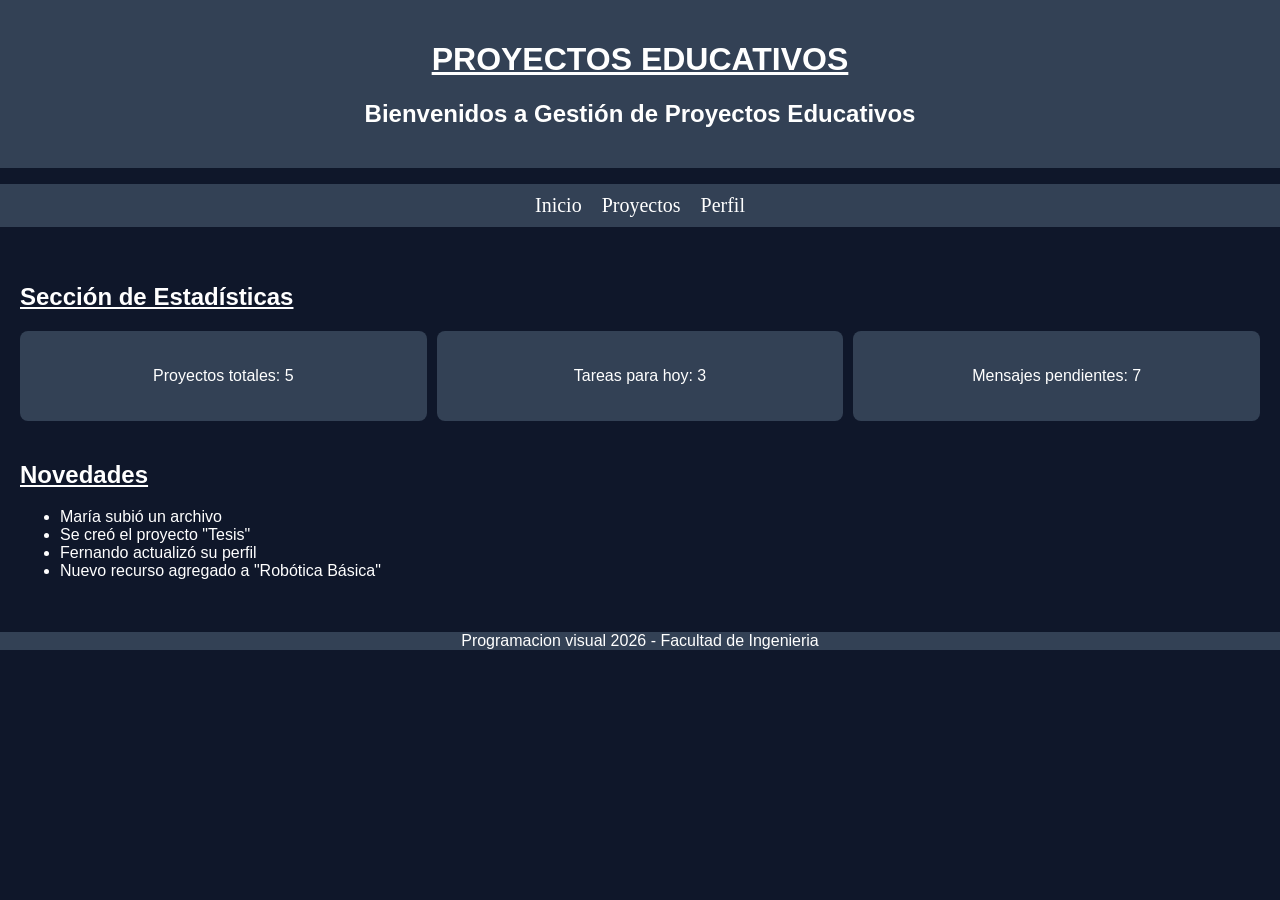
<file: index.html>
<!DOCTYPE html> 
<html lang="es">
<head>
    <meta charset="UTF-8">
    <meta name="viewport" content="width=device-width, initial-scale=1.0">
    <title>Plataforma Educativa</title>
    <link rel="stylesheet" href="css/stylesindex.css">
</head>
<body>
    <header>
        <h1 style =text-decoration:underline; >PROYECTOS EDUCATIVOS</h1>
        <h2>Bienvenidos a Gestión de Proyectos Educativos</h2>
    </header>
    <nav class="menu">
        <ul>
            <li><a href="index.html">Inicio</a></li>
            <li><a href="proyectos.html">Proyectos</a></li>
            <li><a href="perfil.html">Perfil</a></li>
        </ul>
    </nav>
    <main>
    <section class="Estadísticas">
        <h2 style="text-decoration: underline;">Sección de Estadísticas</h2>
        <div class="cards">
        <article class="card">
            <p>Proyectos totales: 5</p>
        </article>
        <article class="card">
            <p>Tareas para hoy: 3</p>
        </article>
        <article class="card">
            <p>Mensajes pendientes: 7</p>
        </article>
        </div>
    </section>
    <section>
        <h2 style="text-decoration: underline;">Novedades</h2>
        <ul>
            <li>María subió un archivo</li>
            <li>Se creó el proyecto "Tesis"</li>
            <li>Fernando actualizó su perfil</li>
            <li>Nuevo recurso agregado a "Robótica Básica"</li>
        </ul>
    </section>
    </main>
    <footer>
        <p> Programacion visual 2026  -   Facultad de Ingenieria </p>
    </footer>
</body>
</html>
</file>
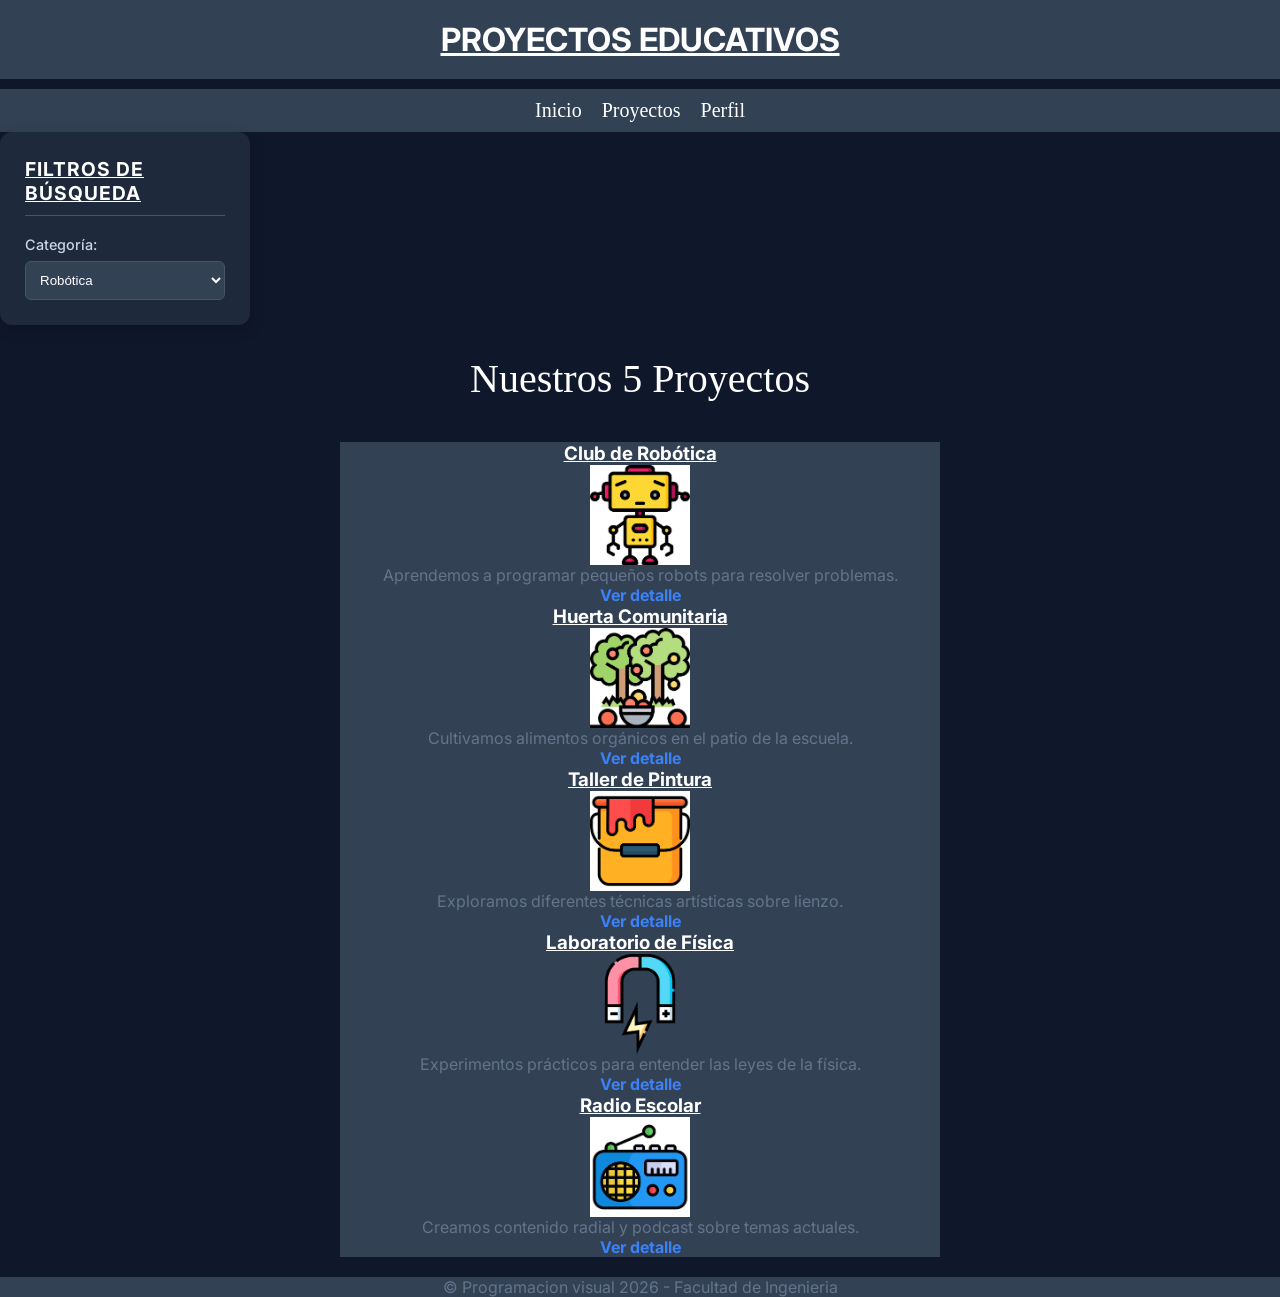
<file: proyectos.html>
<!DOCTYPE html>
<html lang="es">
<head>
    <meta charset="UTF-8">
    <meta name="viewport" content="width=device-width, initial-scale=1.0">
    <title>Proyectos - Gestión Educativa</title>
    <link rel="stylesheet" href="css/stylesproyectos.css">
    <link rel="preconnect" href="https://fonts.googleapis.com">
    <link rel="preconnect" href="https://fonts.gstatic.com" crossorigin>
    <link href="https://fonts.googleapis.com/css2?family=Inter:ital,opsz,wght@0,14..32,100..900;1,14..32,100..900&display=swap" rel="stylesheet">

</head>
<body>
    <header>
        <h1 style =text-decoration:underline; >PROYECTOS EDUCATIVOS</h1>
    </header>

    <nav class="menu">
        <ul>
            <li><a href="index.html">Inicio</a></li>
            <li><a href="proyectos.html">Proyectos</a></li>
            <li><a href="perfil.html">Perfil</a></li>
        </ul>
    </nav>

    <main>
        <aside>
            <div class="caja-filtro">
             <h3>Filtros de búsqueda</h3>
             <form>
                <label for="categoria">Categoría:</label>
                <select id="categoria">
                    <option value="robotica">Robótica</option>
                    <option value="ciencias">Ciencias</option>
                    <option value="arte">Arte</option>
                </select>
            </form>
            </div> </aside>

        <section>
            <h4>Nuestros 5 Proyectos</h4>

            <article>
                <h3>Club de Robótica</h3>
                <img src="imagenes/RO.png" alt="Imagen de un robot educativo" width="100">
                <p>Aprendemos a programar pequeños robots para resolver problemas.</p>
                <a href="detalle.html">Ver detalle</a>
            </article>

            <article>
                <h3>Huerta Comunitaria</h3>
                <img src="imagenes/H.png" alt="Imagen de plantas" width="100">
                <p>Cultivamos alimentos orgánicos en el patio de la escuela.</p>
                <a href="detalle.html">Ver detalle</a>
            </article>

            <article>
                <h3>Taller de Pintura</h3>
                <img src="imagenes/P.png" alt="Imagen de pinceles" width="100">
                <p>Exploramos diferentes técnicas artísticas sobre lienzo.</p>
                <a href="detalle.html">Ver detalle</a>
            </article>

            <article>
                <h3>Laboratorio de Física</h3>
                <img src="imagenes/F.png" alt="Imagen de experimentos" width="100">
                <p>Experimentos prácticos para entender las leyes de la física.</p>
                <a href="detalle.html">Ver detalle</a>
            </article>

            <article>
                <h3>Radio Escolar</h3>
                <img src="imagenes/R.png" alt="Imagen de un micrófono" width="100">
                <p>Creamos contenido radial y podcast sobre temas actuales.</p>
                <a href="detalle.html">Ver detalle</a>
            </article>
        </section>
    </main>
      <footer>
        <p> © Programacion visual 2026  -   Facultad de Ingenieria </p>
    </footer>
   
</body>
</html>
</file>
<file: css/stylesindex.css>
:root {
  /* Colores Principales */
  --color-primary:  #334155;   /* Botones | Cajas*/
  --color-tex-primary: white;  /* Texto en cajas */
  --color-secondary: #64748b;  /* Texto secundario */
  --fondo-general: #0f172a;    /* Fondo general */ 
  --color-efecto  : #3b82f6;   /* Efectos de hover */
  /* Tipografía */
  --font-main: 'Inter', sans-serif;
}

body{
  background-color: var(--fondo-general);
  color: var(--color-tex-primary);
  margin: 0;
  font-family: var(--font-main);
}

/* HEADER */
header{
  background-color: var(--color-primary);
  color: var(--color-tex-primary); 
  text-align: center;
  padding: 20px;
}

/* NAV */
.menu ul {
  display: flex;
  justify-content: center;
  list-style: none;
  padding: 0;
  background-color: var(--color-primary);
}
.menu li {
  margin: 10px;
}
.menu a {
  text-decoration: none;
  font-size: 20px;
  color: white;
  font-family:Georgia;
}
.menu a:hover {
    color: #3b82f6;
}
main {
  display: grid;
  gap: 20px;
  padding: 20px;
}

/* ESTADÍSTICAS */
.cards {
  display: flex;
  gap: 10px;
}
.card {
  background-color: var(--color-primary);
  padding: 20px;
  flex: 1;
  text-align: center;
  border-radius: 8px;
}
.lista-novedades{
  /*list-styile: none;*/
  padding: 10;
  background-color: var(--color-primary);
  margin-bottom: 100px;
  padding: 50px;
  border-radius: 8px;
}
footer{
  background-color: var(--color-primary);
  color: var(--color-tex-primary); 
  text-align: center;
  padding: 0px;
}
</file>
<file: css/stylesproyectos.css>
:root {
  /* Colores Principales */
  --color-primary:  #334155;   /* Botones | Cajas*/
  --color-tex-primary: white;  /* Texto en cajas */
  --color-secondary: #64748b;  /* Texto secundario */
  --fondo-general: #0f172a;    /* Fondo general */ 
  --color-efecto  : #3b82f6;   /* Efectos de hover */
  /* Tipografía */
  --font-main: 'Inter', sans-serif;
}

.menu ul {
  display: flex;
  justify-content: center;
  list-style: none;
  padding: 0;
  background-color: var(--color-primary);
  margin-top: 10px;
}

.menu li {
  margin: 10px;
}
.menu a {
  text-decoration: none;
  font-size: 20px;
  color: var(--color-tex-primary);
  font-family:Georgia;
}
.menu a:hover, article a:hover {
    color: var(--color-efecto);
}

header {
 background-color: var(--color-primary);
  color: var(--color-tex-primary); 
  text-align: center;
  padding: 20px;
}
body{
  font-family: var(--font-main);
 background-color: var(--fondo-general)
 }
 * {
    margin: 0;
    padding: 0;
    box-sizing: border-box;
}

h1, h2, h3, h4 {
  color: var(--color-tex-primary);
}

h2 {
  text-align: center; 
}
h3 {
 text-decoration: underline;
}

h4 {
  text-underline-offset: 6px;
  font-size: 2.5rem;
  text-align: center;
  display: block;
  margin-bottom: 40px;
  font-family: Georgia, 'Times New Roman', Times, serif;
  font-weight: 300;
}

p{
  color: var(--color-secondary);
}

article{
  text-align: center;
  display: flex;
  flex-direction: column;
  align-items: center;
  margin: 0 auto;
  max-width: 600px;
  background-color: var(--color-primary);
}
article a {
  color: var(--color-efecto);
  text-decoration: none;
  font-weight: bold;
  transition: color 0.3s;
}
article a:hover {
  color: #1d4ed8;
  text-decoration: underline;
}
.caja-filtro {
    background-color: #1e293b; 
    color: var(--color-tex-primary);              
    padding: 25px;             
    border-radius: 12px;       
    box-shadow: 0 4px 15px rgba(0, 0, 0, 0.2);
    width: 250px;              
    margin-bottom: 30px;
}
.caja-filtro h3 {
    margin-top: 0;
    font-size: 1.2rem;
    border-bottom: 1px solid #475569; 
    padding-bottom: 10px;
    margin-bottom: 20px;
    text-transform: uppercase;
    letter-spacing: 1px;
}

.caja-filtro label {
    display: block;
    margin-bottom: 8px;
    font-weight: 500;
    font-size: 0.9rem;
    color: #cbd5e1; 
}
.caja-filtro select {
    width: 100%;
    padding: 10px;
    background-color: #334155; 
    color: white;
    border: 1px solid #475569;
    border-radius: 6px;
    cursor: pointer;
    outline: none; 
    transition: border-color 0.3s;
}

.caja-filtro select:focus {
    border-color: #3b82f6; 
}

footer{
  margin-top: 20px;
  background-color: var(--color-primary);
  text-align: center;
  padding: 0px;
}
</file>
